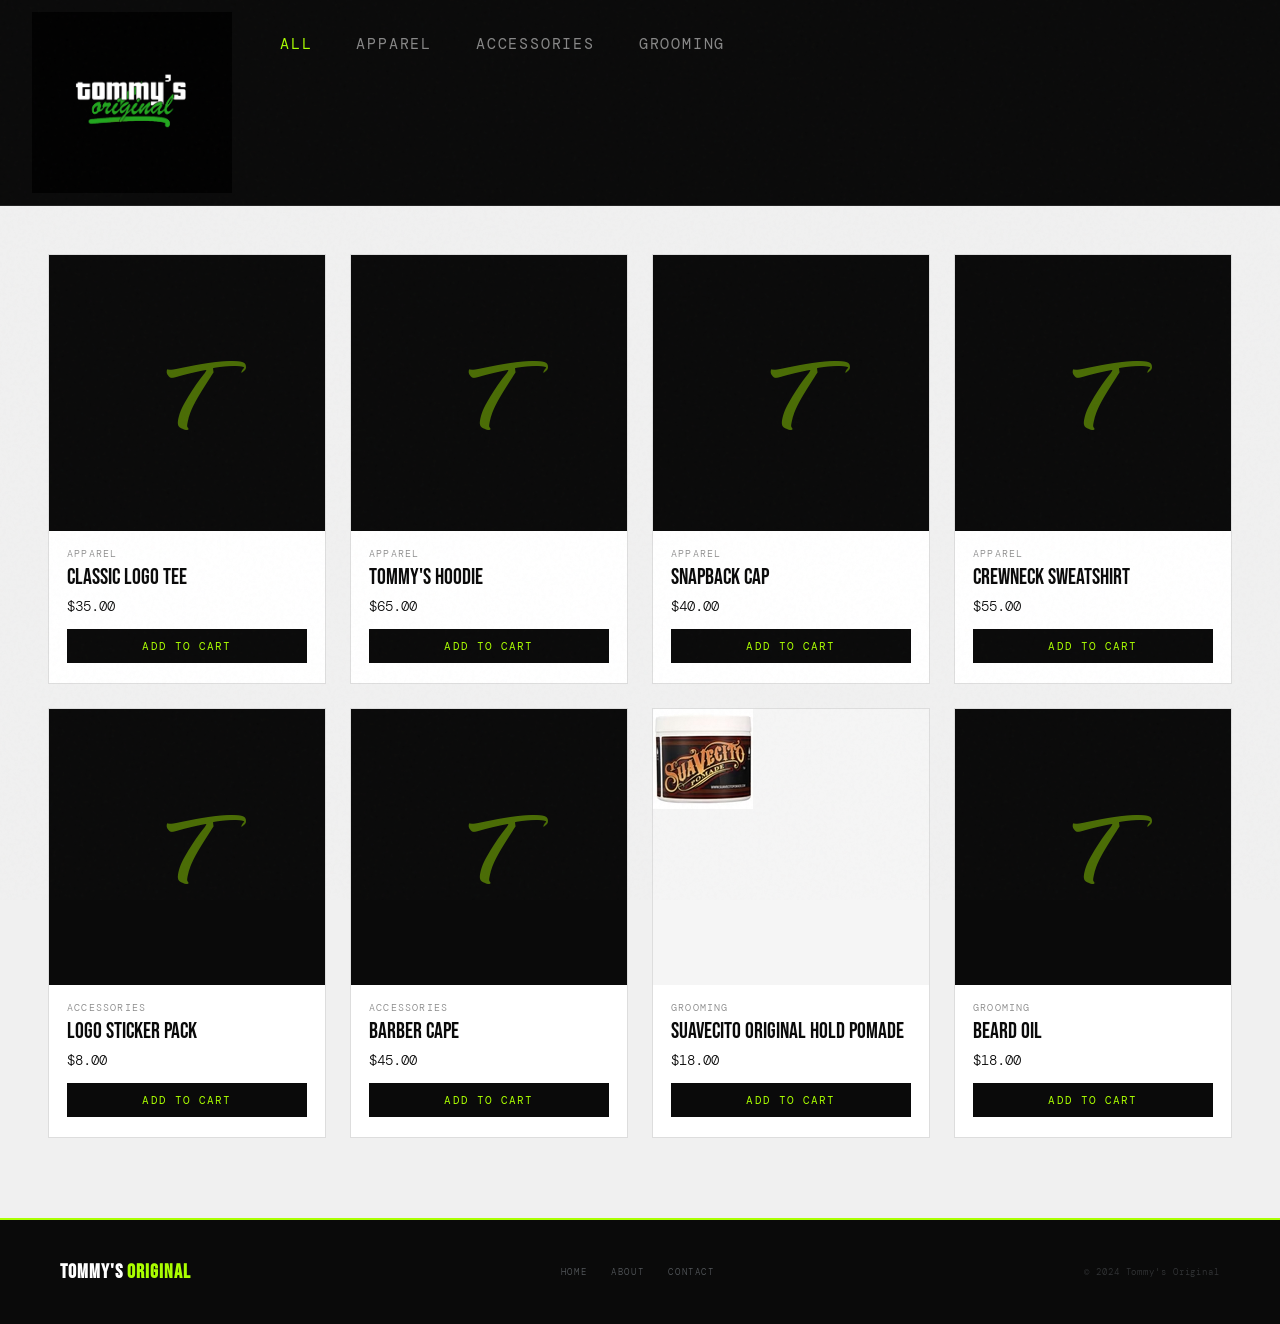
<file: store.html>
<!DOCTYPE html>
<html lang="en">
<head>
  <meta charset="UTF-8" />
  <meta name="viewport" content="width=device-width, initial-scale=1.0" />
  <title>Tommy's Original — Shop</title>
  <link href="https://fonts.googleapis.com/css2?family=Bebas+Neue&family=DM+Mono:wght@300;400;500&family=DM+Sans:wght@300;400;500&display=swap" rel="stylesheet" />
  <link rel="stylesheet" href="css/styles.css" />
  <link rel="stylesheet" href="css/store.css" />
</head>
<body>

  <!-- HEADER -->
  <header class="store-header">
    <div class="logo-cell">
      <a href="index.html">
        <img src="images/logo.png" alt="Tommy's Original Barbershop" class="logo-img" />
      </a>
    </div>
    <div class="nav-cell">
      <nav>
        <button class="filter-btn active" onclick="filterProducts('all', this)">All</button>
        <button class="filter-btn" onclick="filterProducts('apparel', this)">Apparel</button>
        <button class="filter-btn" onclick="filterProducts('accessories', this)">Accessories</button>
        <button class="filter-btn" onclick="filterProducts('grooming', this)">Grooming</button>
      </nav>
    </div>
  </header>

  <!-- STORE GRID -->
  <section class="store-section">

    <div class="product-grid" id="productGrid">

      <!-- Apparel -->
      <div class="product-card" data-category="apparel">
        <div class="product-img-wrap">
          <div class="product-img-placeholder">
            <span>T</span>
          </div>
        </div>
        <div class="product-info">
          <div class="product-category">Apparel</div>
          <div class="product-name">Classic Logo Tee</div>
          <div class="product-price">$35.00</div>
          <button class="product-btn">Add to Cart</button>
        </div>
      </div>

      <div class="product-card" data-category="apparel">
        <div class="product-img-wrap">
          <div class="product-img-placeholder">
            <span>T</span>
          </div>
        </div>
        <div class="product-info">
          <div class="product-category">Apparel</div>
          <div class="product-name">Tommy's Hoodie</div>
          <div class="product-price">$65.00</div>
          <button class="product-btn">Add to Cart</button>
        </div>
      </div>

      <div class="product-card" data-category="apparel">
        <div class="product-img-wrap">
          <div class="product-img-placeholder">
            <span>T</span>
          </div>
        </div>
        <div class="product-info">
          <div class="product-category">Apparel</div>
          <div class="product-name">Snapback Cap</div>
          <div class="product-price">$40.00</div>
          <button class="product-btn">Add to Cart</button>
        </div>
      </div>

      <div class="product-card" data-category="apparel">
        <div class="product-img-wrap">
          <div class="product-img-placeholder">
            <span>T</span>
          </div>
        </div>
        <div class="product-info">
          <div class="product-category">Apparel</div>
          <div class="product-name">Crewneck Sweatshirt</div>
          <div class="product-price">$55.00</div>
          <button class="product-btn">Add to Cart</button>
        </div>
      </div>

      <!-- Accessories -->
      <div class="product-card" data-category="accessories">
        <div class="product-img-wrap">
          <div class="product-img-placeholder">
            <span>T</span>
          </div>
        </div>
        <div class="product-info">
          <div class="product-category">Accessories</div>
          <div class="product-name">Logo Sticker Pack</div>
          <div class="product-price">$8.00</div>
          <button class="product-btn">Add to Cart</button>
        </div>
      </div>

      <div class="product-card" data-category="accessories">
        <div class="product-img-wrap">
          <div class="product-img-placeholder">
            <span>T</span>
          </div>
        </div>
        <div class="product-info">
          <div class="product-category">Accessories</div>
          <div class="product-name">Barber Cape</div>
          <div class="product-price">$45.00</div>
          <button class="product-btn">Add to Cart</button>
        </div>
      </div>

      <!-- Grooming -->
      <div class="product-card" data-category="grooming">
        <div class="product-img-wrap">
          <img src="images/pomade.avif" alt="Suavecito Original Hold Pomade" class="product-img" />
        </div>
        <div class="product-info">
          <div class="product-category">Grooming</div>
          <div class="product-name">Suavecito Original Hold Pomade</div>
          <div class="product-price">$18.00</div>
          <button class="product-btn">Add to Cart</button>
        </div>
      </div>

      <div class="product-card" data-category="grooming">
        <div class="product-img-wrap">
          <div class="product-img-placeholder">
            <span>T</span>
          </div>
        </div>
        <div class="product-info">
          <div class="product-category">Grooming</div>
          <div class="product-name">Beard Oil</div>
          <div class="product-price">$18.00</div>
          <button class="product-btn">Add to Cart</button>
        </div>
      </div>

    </div>
  </section>

  <!-- FOOTER -->
  <footer>
    <div class="footer-logo">Tommy's <span>Original</span></div>
    <div class="footer-links">
      <a href="index.html">Home</a>
      <a href="index.html#about">About</a>
      <a href="index.html#contact">Contact</a>
    </div>
    <div class="footer-copy">© 2024 Tommy's Original</div>
  </footer>

  <script>
    function filterProducts(category, btn) {
      document.querySelectorAll('.filter-btn').forEach(b => b.classList.remove('active'));
      btn.classList.add('active');
      document.querySelectorAll('.product-card').forEach(card => {
        card.style.display = (category === 'all' || card.dataset.category === category) ? '' : 'none';
      });
    }
  </script>

</body>
</html>
</file>
<file: css/styles.css>
/* ─── CUSTOM FONTS ───────────────────────────────────────────── */
@font-face {
  font-family: 'Mob';
  src: url('../fonts/Mob.otf') format('opentype');
  font-weight: normal;
  font-style: normal;
}

@font-face {
  font-family: 'Moby Dick';
  src: url('../fonts/Moby Dick.ttf') format('truetype');
  font-weight: normal;
  font-style: normal;
}

/* ─── VARIABLES ─────────────────────────────────────────────── */
:root {
  --cream:   #f0f0f0;
  --ink:     #0a0a0a;
  --gold:    #aaff00;
  --rust:    #88cc00;
  --mid:     #888888;
  --light:   #c8c8c8;
  --white:   #ffffff;
  --silver:  #b0b8c1;
}

/* ─── RESET & BASE ───────────────────────────────────────────── */
*, *::before, *::after { box-sizing: border-box; margin: 0; padding: 0; }

html { scroll-behavior: smooth; }

html { overflow-x: hidden; }

body {
  background: var(--white);
  color: var(--ink);
  font-family: 'DM Sans', sans-serif;
  font-weight: 300;
  overflow-x: hidden;
  overflow-y: auto;
}

/* Subtle grain texture overlay */
body::before {
  content: '';
  position: fixed;
  inset: 0;
  background-image: url("data:image/svg+xml,%3Csvg viewBox='0 0 256 256' xmlns='http://www.w3.org/2000/svg'%3E%3Cfilter id='noise'%3E%3CfeTurbulence type='fractalNoise' baseFrequency='0.9' numOctaves='4' stitchTiles='stitch'/%3E%3C/filter%3E%3Crect width='100%25' height='100%25' filter='url(%23noise)' opacity='0.04'/%3E%3C/svg%3E");
  pointer-events: none;
  z-index: 1000;
  opacity: 0.5;
}

/* ─── TYPOGRAPHY ─────────────────────────────────────────────── */
h1, h2, h3 {
  font-family: 'Bebas Neue', sans-serif;
  font-weight: 900;
  line-height: 1.05;
}

a { color: inherit; text-decoration: none; }

/* ─── HEADER ─────────────────────────────────────────────────── */
header {
  display: grid;
  grid-template-columns: 200px 1fr;
  border-bottom: 2px solid var(--ink);
  background: var(--white);
  position: sticky;
  top: 0;
  z-index: 100;
}

/* Logo cell */
.logo-cell {
  display: flex;
  flex-direction: column;
  align-items: center;
  justify-content: center;
  padding: 18px 20px;
  border-right: 2px solid var(--ink);
  gap: 4px;
}

.logo-icon {
  width: 52px;
  height: 52px;
}

.logo-name {
  font-family: 'Bebas Neue', sans-serif;
  font-size: 15px;
  font-weight: 700;
  letter-spacing: 0.12em;
  text-transform: uppercase;
  text-align: center;
  line-height: 1.2;
}

.logo-sub {
  font-family: 'DM Mono', monospace;
  font-size: 9px;
  letter-spacing: 0.25em;
  text-transform: uppercase;
  color: var(--gold);
}

/* Nav cell */
.nav-cell {
  display: flex;
  flex-direction: column;
  justify-content: space-between;
  padding: 14px 28px;
  gap: 10px;
}

nav {
  display: flex;
  align-items: center;
  gap: 0;
  flex-wrap: wrap;
}

nav a {
  font-family: 'DM Mono', monospace;
  font-size: 10.5px;
  letter-spacing: 0.12em;
  text-transform: uppercase;
  color: var(--mid);
  padding: 4px 14px;
  border-right: 1px solid var(--light);
  transition: color 0.2s;
}

nav a:first-child { padding-left: 0; }
nav a:last-child { border-right: none; }

nav a:hover { color: var(--ink); }

.book-btn {
  display: inline-flex;
  align-items: center;
  gap: 8px;
  background: var(--ink);
  color: var(--cream) !important;
  font-family: 'Moby Dick', cursive;
  font-size: 28px;
  letter-spacing: 0.04em;
  text-transform: none;
  padding: 9px 22px;
  border: 2px solid var(--ink);
  cursor: pointer;
  transition: background 0.2s, color 0.2s;
  align-self: flex-start;
}

.book-btn::before {
  content: '✦';
  font-size: 8px;
  color: var(--gold);
}

.book-btn:hover {
  background: var(--gold);
  border-color: var(--gold);
  color: var(--ink) !important;
}

/* ─── HERO ───────────────────────────────────────────────────── */
.hero {
  position: relative;
  background: var(--ink);
  min-height: 82vh;
  display: grid;
  grid-template-columns: 1fr;
  overflow: hidden;
}

.hero-media {
  position: relative;
  overflow: hidden;
  background: #000;
}

.hero-media-inner {
  width: 100%;
  height: 100%;
  min-height: 82vh;
  background: #000;
  display: flex;
  flex-direction: column;
  align-items: center;
  justify-content: center;
  position: relative;
  overflow: hidden;
}

.hero-video {
  position: absolute;
  inset: 0;
  width: 100%;
  height: 100%;
  object-fit: cover;
}

.hero-placeholder-text {
  font-family: 'Bebas Neue', sans-serif;
  font-style: italic;
  font-size: clamp(42px, 6vw, 80px);
  font-weight: 400;
  color: rgba(170,255,0,0.12);
  letter-spacing: 0.02em;
  text-align: center;
  padding: 0 40px;
  line-height: 1.1;
  pointer-events: none;
  user-select: none;
}

.hero-badge {
  position: absolute;
  bottom: 36px;
  left: 36px;
  background: var(--gold);
  color: var(--ink);
  font-family: 'DM Mono', monospace;
  font-size: 10px;
  letter-spacing: 0.18em;
  text-transform: uppercase;
  padding: 8px 16px;
}

/* ─── MINI PLAYER ────────────────────────────────────────────── */
/* ─── SPOTIFY WIDGET ─────────────────────────────────────────────── */
.spotify-widget {
  position: fixed;
  bottom: 0;
  right: 0;
  width: min(420px, 96vw);
  z-index: 1000;
  box-shadow: -4px -8px 48px rgba(0,0,0,0.45);
  font-family: 'DM Sans', sans-serif;
}

.spotify-bar {
  display: flex;
  align-items: center;
  justify-content: space-between;
  background: var(--gold);
  padding: 18px 24px;
  cursor: pointer;
  border-top: 3px solid var(--ink);
  border-left: 3px solid var(--ink);
  user-select: none;
  transition: background 0.2s;
}

.spotify-bar:hover { background: var(--rust); }

.spotify-label {
  font-family: 'Mob', sans-serif;
  font-size: 17px;
  color: var(--ink);
  letter-spacing: 0.04em;
}

.spotify-chevron {
  font-size: 11px;
  color: var(--ink);
  transition: transform 0.35s ease;
}

.spotify-widget.open .spotify-chevron { transform: rotate(180deg); }

.spotify-panel {
  max-height: 0;
  overflow: hidden;
  transition: max-height 0.4s cubic-bezier(0.4, 0, 0.2, 1);
  background: #000;
  border-left: 2px solid var(--gold);
}

.spotify-widget.open .spotify-panel { max-height: 400px; }

/* Progress bar inside mini bar */
.mini-progress-wrap {
  position: absolute;
  bottom: 0;
  left: 0;
  right: 0;
  height: 2px;
  background: rgba(255,255,255,0.08);
}

.mini-progress-fill {
  height: 100%;
  width: 35%;
  background: var(--gold);
  border-radius: 1px;
  transition: width 0.3s;
}

/* Scrollable track list */
.mini-panel-inner { overflow-y: auto; max-height: 320px; }
.mini-panel-inner::-webkit-scrollbar { width: 3px; }
.mini-panel-inner::-webkit-scrollbar-track { background: transparent; }
.mini-panel-inner::-webkit-scrollbar-thumb { background: rgba(170,255,0,0.3); border-radius: 2px; }

/* ─── SECTION SHARED ─────────────────────────────────────────── */
section { padding: 80px 60px; }

.section-kicker {
  display: inline-flex;
  align-items: center;
  gap: 10px;
  font-family: 'DM Mono', monospace;
  font-size: 10px;
  letter-spacing: 0.22em;
  text-transform: uppercase;
  color: var(--gold);
  margin-bottom: 18px;
}

.section-kicker::before {
  content: '';
  display: block;
  width: 28px;
  height: 1px;
  background: var(--gold);
}

/* ─── ABOUT ──────────────────────────────────────────────────── */
.about {
  background: var(--white);
  border-top: 2px solid var(--ink);
  border-bottom: 2px solid var(--ink);
  display: grid;
  grid-template-columns: 1fr 1fr;
  gap: 0;
  padding: 0;
}

.about-text {
  padding: 80px 60px;
  border-right: 2px solid var(--ink);
  display: flex;
  flex-direction: column;
  justify-content: center;
  gap: 24px;
}

.about-title {
  font-size: clamp(40px, 5vw, 68px);
  line-height: 1;
  letter-spacing: -0.02em;
}

.about-title em {
  font-style: italic;
  color: var(--gold);
}

.about-body {
  font-size: 15px;
  line-height: 1.85;
  color: var(--mid);
  max-width: 440px;
}

.about-body p + p { margin-top: 14px; }

.about-rule {
  display: flex;
  align-items: center;
  gap: 16px;
  margin-top: 8px;
}

.about-rule::before, .about-rule::after {
  content: '';
  flex: 1;
  height: 1px;
  background: var(--light);
}

.about-rule span {
  font-family: 'Bebas Neue', sans-serif;
  font-style: italic;
  font-size: 20px;
  color: var(--gold);
}

.about-visual {
  padding: 60px;
  display: flex;
  align-items: center;
  justify-content: center;
  background: #e8eaec;
}

.about-ornament {
  width: 100%;
  max-width: 340px;
  aspect-ratio: 1;
  border: 2px solid var(--ink);
  position: relative;
  display: flex;
  align-items: center;
  justify-content: center;
  overflow: hidden;
}

.about-photo {
  position: absolute;
  inset: 0;
  width: 100%;
  height: 100%;
  object-fit: cover;
  display: block;
  filter: contrast(1.12) saturate(1.2) brightness(1.05) sharpen(1);
  image-rendering: high-quality;
}

.about-ornament::before {
  content: '';
  position: absolute;
  inset: 12px;
  border: 1px solid var(--gold);
}

.about-ornament-inner {
  font-family: 'Bebas Neue', sans-serif;
  font-style: italic;
  font-size: 28px;
  font-weight: 700;
  color: var(--ink);
  text-align: center;
  line-height: 1.3;
  padding: 20px;
  position: relative;
  z-index: 1;
}

.about-ornament-inner span {
  display: block;
  font-family: 'DM Mono', monospace;
  font-style: normal;
  font-size: 10px;
  letter-spacing: 0.2em;
  text-transform: uppercase;
  color: var(--gold);
  margin-bottom: 10px;
}

.est-badge {
  position: absolute;
  bottom: -16px;
  right: -16px;
  width: 72px;
  height: 72px;
  background: var(--ink);
  border: 2px solid var(--gold);
  border-radius: 50%;
  display: flex;
  flex-direction: column;
  align-items: center;
  justify-content: center;
  gap: 0;
}
.est-badge span:first-child {
  font-family: 'DM Mono', monospace;
  font-size: 7px;
  letter-spacing: 0.12em;
  color: var(--gold);
  text-transform: uppercase;
}
.est-badge span:last-child {
  font-family: 'Bebas Neue', sans-serif;
  font-weight: 900;
  font-size: 14px;
  color: var(--white);
}

/* ─── TEAM ───────────────────────────────────────────────────── */
.team {
  background: var(--ink);
  padding: 80px 60px;
}

.team-header {
  display: flex;
  align-items: flex-end;
  justify-content: space-between;
  margin-bottom: 48px;
}

.team-title {
  font-size: clamp(36px, 4.5vw, 58px);
  color: var(--white);
  letter-spacing: -0.02em;
}

.team-title em { color: var(--gold); font-style: italic; }

.team-intro {
  font-size: 13px;
  color: rgba(176,184,193,0.6);
  max-width: 280px;
  text-align: right;
  line-height: 1.7;
}

.team-grid {
  display: grid;
  grid-template-columns: repeat(4, 1fr);
  gap: 2px;
}

.barber-card {
  position: relative;
  overflow: hidden;
  cursor: pointer;
  border: 1px solid rgba(255,255,255,0.08);
  background: #111111;
  aspect-ratio: 3/4;
  display: flex;
  flex-direction: column;
  transition: border-color 0.3s;
}

.barber-card:hover { border-color: var(--gold); }

/* Photo placeholder */
.barber-photo {
  flex: 1;
  display: flex;
  align-items: center;
  justify-content: center;
  background: linear-gradient(160deg, #1c1c1c 0%, #0a0a0a 100%);
  position: relative;
  overflow: hidden;
  min-height: 260px;
}

.barber-img {
  position: absolute;
  inset: 0;
  width: 100%;
  height: 100%;
  object-fit: cover;
  object-position: top;
}

.barber-photo::after {
  content: '';
  position: absolute;
  inset: 0;
  background: linear-gradient(to bottom, transparent 50%, rgba(0,0,0,0.85) 100%);
}

.barber-silhouette {
  font-size: 64px;
  opacity: 0.15;
  user-select: none;
}

.barber-card-body {
  padding: 16px;
  border-top: 1px solid rgba(176,184,193,0.12);
  display: flex;
  flex-direction: column;
  gap: 6px;
}

.barber-name {
  font-family: 'Bebas Neue', sans-serif;
  font-size: 20px;
  font-weight: 700;
  color: var(--white);
}

.barber-role {
  font-family: 'DM Mono', monospace;
  font-size: 9px;
  letter-spacing: 0.2em;
  text-transform: uppercase;
  color: var(--gold);
}

.barber-specialty {
  font-size: 11px;
  color: rgba(176,184,193,0.55);
  line-height: 1.5;
}

.barber-link {
  display: inline-flex;
  align-items: center;
  gap: 6px;
  margin-top: 8px;
  font-family: 'DM Mono', monospace;
  font-size: 9px;
  letter-spacing: 0.14em;
  text-transform: uppercase;
  color: var(--silver);
  border: 1px solid rgba(176,184,193,0.25);
  padding: 7px 12px;
  transition: background 0.2s, border-color 0.2s, color 0.2s;
}

.barber-link:hover {
  background: var(--gold);
  border-color: var(--gold);
  color: var(--ink);
}

.barber-link::after { content: ' →'; }

/* ─── FOOTER ─────────────────────────────────────────────────── */
footer {
  background: var(--ink);
  border-top: 2px solid var(--gold);
  padding: 40px 60px;
  display: flex;
  align-items: center;
  justify-content: space-between;
}

.footer-logo {
  font-family: 'Bebas Neue', sans-serif;
  font-size: 20px;
  font-weight: 900;
  color: var(--white);
  letter-spacing: 0.05em;
}

.footer-logo span { color: var(--gold); }

.footer-links {
  display: flex;
  gap: 24px;
}

.footer-links a {
  font-family: 'DM Mono', monospace;
  font-size: 9px;
  letter-spacing: 0.18em;
  text-transform: uppercase;
  color: rgba(176,184,193,0.45);
  transition: color 0.2s;
}

.footer-links a:hover { color: var(--gold); }

.footer-copy {
  font-family: 'DM Mono', monospace;
  font-size: 9px;
  color: rgba(176,184,193,0.25);
  letter-spacing: 0.1em;
}

/* ─── ANIMATIONS ─────────────────────────────────────────────── */
@keyframes fadeUp {
  from { opacity: 0; transform: translateY(24px); }
  to   { opacity: 1; transform: translateY(0); }
}

.hero-placeholder-text {
  animation: fadeUp 1.2s ease both;
  animation-delay: 0.3s;
}

.hero-badge {
  animation: fadeUp 0.8s ease both;
  animation-delay: 0.7s;
}

.about-title {
  animation: fadeUp 0.9s ease both;
  animation-delay: 0.1s;
}

/* Barber card hover shimmer */
.barber-photo::before {
  content: '';
  position: absolute;
  top: -100%;
  left: -60%;
  width: 40%;
  height: 200%;
  background: linear-gradient(105deg, transparent, rgba(170,255,0,0.08), transparent);
  transform: skewX(-20deg);
  transition: left 0.5s ease, top 0.5s ease;
  z-index: 1;
}

.barber-card:hover .barber-photo::before {
  left: 140%;
}

/* ─── RESPONSIVE ─────────────────────────────────────────────── */
@media (max-width: 960px) {
  header { grid-template-columns: 160px 1fr; }

  .about { grid-template-columns: 1fr; }
  .about-text { border-right: none; border-bottom: 2px solid var(--ink); }

  .team-grid { grid-template-columns: repeat(2, 1fr); }
  .team-header { flex-direction: column; align-items: flex-start; gap: 12px; }
  .team-intro { text-align: left; }

  section, .team, footer { padding: 60px 28px; }
  .about-text, .about-visual { padding: 60px 28px; }
}

@media (max-width: 600px) {
  header { grid-template-columns: 1fr; }
  .logo-cell { border-right: none; border-bottom: 2px solid var(--ink); flex-direction: row; padding: 14px 20px; }
  nav { gap: 0; }
  nav a { font-size: 9px; padding: 3px 10px; }
  .team-grid { grid-template-columns: 1fr 1fr; }
  .mini-player { width: 100%; border-radius: 14px 14px 0 0; right: 0; }
}/* ─── SHARED OVERRIDES ───────────────────────────────────────────── */
nav a.nav-active {
  color: var(--ink);
  font-weight: 500;
}

/* ─── PAGE HERO ──────────────────────────────────────────────────── */
.shop-hero {
  background: var(--ink);
  min-height: 38vh;
  display: flex;
  flex-direction: column;
  justify-content: flex-end;
  padding: 60px 60px 48px;
  position: relative;
  border-bottom: 2px solid var(--gold);
  overflow: hidden;
}

.shop-hero::before {
  content: '';
  position: absolute;
  inset: 0;
  background:
    repeating-linear-gradient(
      -45deg,
      transparent,
      transparent 48px,
      rgba(170,255,0,0.025) 48px,
      rgba(170,255,0,0.025) 49px
    );
  pointer-events: none;
}

.shop-hero-content { position: relative; z-index: 1; }

.shop-hero-title {
  font-size: clamp(42px, 6vw, 80px);
  color: var(--white);
  letter-spacing: -0.02em;
  margin-top: 10px;
  line-height: 1;
}

.shop-hero-title em {
  font-style: italic;
  color: var(--gold);
}

.shop-hero-sub {
  font-size: 14px;
  color: rgba(176,184,193,0.55);
  margin-top: 16px;
  max-width: 400px;
  line-height: 1.7;
}

.shop-hero-badge {
  position: absolute;
  bottom: 48px;
  right: 60px;
  display: flex;
  align-items: center;
  gap: 8px;
  background: var(--gold);
  color: var(--ink);
  font-family: 'DM Mono', monospace;
  font-size: 10px;
  letter-spacing: 0.18em;
  text-transform: uppercase;
  padding: 9px 18px;
  z-index: 1;
}

/* ─── PHOTO SECTION ──────────────────────────────────────────────── */
.photo-section {
  padding: 80px 60px;
  background: var(--white);
  border-bottom: 2px solid var(--ink);
}

.photo-section-header {
  margin-bottom: 40px;
}

.photo-section-title {
  font-size: clamp(32px, 4vw, 54px);
  letter-spacing: -0.02em;
  margin-top: 6px;
}

.photo-section-title em {
  font-style: italic;
  color: var(--gold);
}

/* Auto grid: first card spans 2 rows, rest fill in */
.photo-grid {
  display: grid;
  grid-template-columns: repeat(4, 1fr);
  gap: 2px;
}

.photo-card {
  display: flex;
  flex-direction: column;
  overflow: hidden;
  border: 1px solid var(--light);
}

.photo-card--large {
  height: auto;
}

.photo-img {
  width: 100%;
  flex: 1;
  min-height: 300px;
  object-fit: cover;
  display: block;
}

.photo-card--large .photo-img {
  min-height: 500px;
}

.photo-placeholder {
  flex: 1;
  min-height: 220px;
  background: #e4e6e8;
  display: flex;
  align-items: center;
  justify-content: center;
  position: relative;
  overflow: hidden;
  transition: background 0.25s;
}

.photo-card--large .photo-placeholder {
  min-height: 100%;
}

.photo-placeholder::after {
  content: '';
  position: absolute;
  inset: 0;
  background: repeating-linear-gradient(
    45deg,
    transparent,
    transparent 12px,
    rgba(0,0,0,0.025) 12px,
    rgba(0,0,0,0.025) 13px
  );
}

.photo-card:hover .photo-placeholder { background: #d8dadc; }

.photo-placeholder-inner {
  display: flex;
  flex-direction: column;
  align-items: center;
  gap: 10px;
  position: relative;
  z-index: 1;
  text-align: center;
  padding: 20px;
}

.photo-placeholder-icon {
  font-size: 40px;
  opacity: 0.35;
}

.photo-placeholder-label {
  font-family: 'DM Mono', monospace;
  font-size: 9px;
  letter-spacing: 0.18em;
  text-transform: uppercase;
  color: var(--mid);
  max-width: 160px;
  line-height: 1.6;
}

.photo-caption {
  padding: 12px 16px;
  background: var(--white);
  border-top: 1px solid var(--light);
  font-size: 12px;
  color: var(--mid);
  line-height: 1.5;
  display: flex;
  flex-direction: column;
  gap: 4px;
}

.photo-caption-tag {
  font-family: 'DM Mono', monospace;
  font-size: 8.5px;
  letter-spacing: 0.2em;
  text-transform: uppercase;
  color: var(--gold);
  background: var(--ink);
  padding: 2px 7px;
  display: inline-block;
  align-self: flex-start;
}

/* ─── COMMUNITY SECTION ──────────────────────────────────────────── */
.community-section {
  display: grid;
  grid-template-columns: 1fr 1fr;
  gap: 0;
  padding: 0;
  border-bottom: 2px solid var(--ink);
  background: var(--ink);
}

.community-text {
  padding: 80px 60px;
  border-right: 2px solid rgba(255,255,255,0.08);
  display: flex;
  flex-direction: column;
  justify-content: center;
  gap: 28px;
}

.community-title {
  font-size: clamp(38px, 4.5vw, 62px);
  color: var(--white);
  letter-spacing: -0.02em;
  line-height: 1.05;
}

.community-title em {
  font-style: italic;
  color: var(--gold);
}

.community-body {
  font-size: 15px;
  line-height: 1.85;
  color: rgba(176,184,193,0.65);
  max-width: 440px;
}

.community-body p + p { margin-top: 14px; }

.community-stats {
  display: flex;
  align-items: center;
  gap: 0;
  border: 1px solid rgba(255,255,255,0.1);
  margin-top: 8px;
}

.stat-item {
  flex: 1;
  padding: 22px 20px;
  text-align: center;
}

.stat-num {
  font-family: 'Bebas Neue', sans-serif;
  font-size: 26px;
  font-weight: 900;
  color: var(--gold);
  letter-spacing: -0.02em;
}

.stat-label {
  font-family: 'DM Mono', monospace;
  font-size: 8.5px;
  letter-spacing: 0.15em;
  text-transform: uppercase;
  color: rgba(176,184,193,0.4);
  margin-top: 6px;
  line-height: 1.5;
}

.stat-divider {
  width: 1px;
  height: 60px;
  background: rgba(255,255,255,0.08);
  flex-shrink: 0;
}

/* Map / visual side */
.community-visual {
  padding: 60px;
  display: flex;
  align-items: center;
  justify-content: center;
}

.community-map-placeholder {
  width: 100%;
  max-width: 380px;
  display: flex;
  flex-direction: column;
  gap: 24px;
}

.community-photo {
  width: 100%;
  height: 100%;
  object-fit: cover;
  display: block;
  transition: opacity 0.2s ease;
}

.community-map-inner {
  aspect-ratio: 1;
  background: #111;
  border: 2px solid rgba(170,255,0,0.25);
  overflow: hidden;
  display: flex;
  flex-direction: column;
  align-items: center;
  justify-content: center;
  gap: 10px;
  position: relative;
  overflow: hidden;
}

.community-map-inner::before {
  content: '';
  position: absolute;
  inset: 0;
  background: repeating-linear-gradient(
    0deg,
    transparent,
    transparent 28px,
    rgba(170,255,0,0.04) 28px,
    rgba(170,255,0,0.04) 29px
  ),
  repeating-linear-gradient(
    90deg,
    transparent,
    transparent 28px,
    rgba(170,255,0,0.04) 28px,
    rgba(170,255,0,0.04) 29px
  );
}

.map-pin {
  font-size: 44px;
  position: relative;
  z-index: 1;
}

.map-label {
  font-family: 'Bebas Neue', sans-serif;
  font-size: 22px;
  font-weight: 700;
  color: var(--white);
  position: relative;
  z-index: 1;
  letter-spacing: 0.02em;
}

.map-sublabel {
  font-family: 'DM Mono', monospace;
  font-size: 9px;
  letter-spacing: 0.22em;
  text-transform: uppercase;
  color: var(--gold);
  position: relative;
  z-index: 1;
}

.community-tag-list {
  display: flex;
  flex-wrap: wrap;
  gap: 8px;
}

.community-tag {
  font-family: 'DM Mono', monospace;
  font-size: 9px;
  letter-spacing: 0.14em;
  text-transform: uppercase;
  color: rgba(176,184,193,0.55);
  border: 1px solid rgba(255,255,255,0.1);
  padding: 6px 12px;
  transition: color 0.2s, border-color 0.2s, background 0.2s;
  cursor: default;
}

.community-tag[data-photo] {
  cursor: pointer;
}

.community-tag[data-photo]:hover {
  color: var(--gold);
  border-color: rgba(170,255,0,0.4);
}

.community-tag.active {
  color: var(--ink);
  background: var(--gold);
  border-color: var(--gold);
}

/* ─── CHARITY SECTION ────────────────────────────────────────────── */
.charity-section {
  background: var(--white);
  border-bottom: 2px solid var(--ink);
  padding: 80px 60px;
}

.charity-header {
  max-width: 640px;
  margin-bottom: 52px;
}

.charity-title {
  font-size: clamp(34px, 4vw, 56px);
  letter-spacing: -0.02em;
  margin-top: 6px;
  line-height: 1.05;
}

.charity-title em {
  font-style: italic;
  color: var(--gold);
}

.charity-intro {
  font-size: 14px;
  color: var(--mid);
  line-height: 1.8;
  margin-top: 18px;
  max-width: 560px;
}

.charity-grid {
  display: grid;
  grid-template-columns: repeat(4, 1fr);
  gap: 2px;
  margin-bottom: 48px;
}

.charity-card {
  border: 1px solid var(--light);
  padding: 32px 28px;
  display: flex;
  flex-direction: column;
  gap: 18px;
  transition: border-color 0.25s, background 0.25s;
}

.charity-card:hover {
  border-color: var(--ink);
  background: #f7f7f5;
}

.charity-icon {
  font-size: 32px;
}

.charity-name {
  font-family: 'Bebas Neue', sans-serif;
  font-size: 18px;
  font-weight: 700;
  letter-spacing: -0.01em;
  line-height: 1.2;
}

.charity-desc {
  font-size: 13px;
  color: var(--mid);
  line-height: 1.75;
}

.charity-cta {
  display: flex;
  align-items: center;
  gap: 28px;
  padding-top: 32px;
  border-top: 1px solid var(--light);
}

.charity-cta p {
  font-size: 14px;
  color: var(--mid);
}

.charity-btn {
  display: inline-flex;
  align-items: center;
  gap: 8px;
  background: var(--ink);
  color: var(--cream);
  font-family: 'DM Mono', monospace;
  font-size: 10px;
  letter-spacing: 0.18em;
  text-transform: uppercase;
  padding: 11px 24px;
  border: 2px solid var(--ink);
  white-space: nowrap;
  transition: background 0.2s, color 0.2s, border-color 0.2s;
}

.charity-btn::before {
  content: '✦';
  font-size: 8px;
  color: var(--gold);
}

.charity-btn:hover {
  background: var(--gold);
  border-color: var(--gold);
  color: var(--ink);
}

/* ─── RESPONSIVE ─────────────────────────────────────────────────── */
@media (max-width: 960px) {
  .shop-hero { padding: 48px 28px 40px; }
  .shop-hero-badge { right: 28px; bottom: 40px; }

  .photo-section { padding: 60px 28px; }
  .photo-grid {
    grid-template-columns: repeat(2, 1fr);
  }
  .photo-card--large { grid-row: span 1; }

  .community-section { grid-template-columns: 1fr; }
  .community-text { border-right: none; border-bottom: 2px solid rgba(255,255,255,0.08); padding: 60px 28px; }
  .community-visual { padding: 48px 28px; }

  .charity-section { padding: 60px 28px; }
  .charity-grid { grid-template-columns: repeat(2, 1fr); }
}

@media (max-width: 600px) {
  .shop-hero-badge { display: none; }
  .photo-grid { grid-template-columns: 1fr; }
  .photo-card--large { grid-row: span 1; }
  .charity-grid { grid-template-columns: 1fr; }
  .community-stats { flex-direction: column; }
  .stat-divider { width: 100%; height: 1px; }
  .charity-cta { flex-direction: column; align-items: flex-start; }
}
/* ─── NAV ACTIVE ─────────────────────────────────────────────────── */
nav a.nav-active {
  color: var(--ink);
  font-weight: 500;
}

/* ─── HERO ───────────────────────────────────────────────────────── */
.charity-hero {
  background: var(--ink);
  padding: 0;
  display: flex;
  flex-direction: column;
  border-bottom: 2px solid var(--gold);
  overflow: hidden;
  position: relative;
}

.charity-hero::before {
  content: '';
  position: absolute;
  inset: 0;
  background: repeating-linear-gradient(
    -45deg,
    transparent,
    transparent 48px,
    rgba(170,255,0,0.025) 48px,
    rgba(170,255,0,0.025) 49px
  );
  pointer-events: none;
}

.charity-hero-content {
  padding: 80px 60px 48px;
  position: relative;
  z-index: 1;
}

.charity-hero-title {
  font-size: clamp(48px, 7vw, 96px);
  color: var(--white);
  letter-spacing: -0.02em;
  line-height: 1;
  margin-top: 12px;
}

.charity-hero-title em {
  font-style: italic;
  color: var(--gold);
}

.charity-hero-sub {
  font-size: 15px;
  color: rgba(176,184,193,0.55);
  margin-top: 20px;
  max-width: 460px;
  line-height: 1.75;
}

.charity-hero-stat-strip {
  display: flex;
  align-items: center;
  border-top: 1px solid rgba(255,255,255,0.08);
  position: relative;
  z-index: 1;
}

.hero-stat {
  flex: 1;
  padding: 28px 60px;
  display: flex;
  flex-direction: column;
  gap: 6px;
}

.hero-stat-num {
  font-family: 'Bebas Neue', sans-serif;
  font-size: 36px;
  font-weight: 900;
  color: var(--gold);
  letter-spacing: -0.02em;
}

.hero-stat-label {
  font-family: 'DM Mono', monospace;
  font-size: 9px;
  letter-spacing: 0.2em;
  text-transform: uppercase;
  color: rgba(176,184,193,0.4);
}

.hero-stat-divider {
  width: 1px;
  height: 56px;
  background: rgba(255,255,255,0.08);
  flex-shrink: 0;
}

/* ─── MISSION ────────────────────────────────────────────────────── */
.mission-section {
  background: var(--gold);
  padding: 72px 60px;
  border-bottom: 2px solid var(--ink);
}

.mission-inner {
  max-width: 780px;
  margin: 0 auto;
  display: flex;
  flex-direction: column;
  gap: 16px;
}

.mission-quote {
  font-family: 'Bebas Neue', sans-serif;
  font-size: 96px;
  font-weight: 900;
  color: rgba(0,0,0,0.12);
  line-height: 0.6;
  user-select: none;
}

.mission-text {
  font-family: 'Bebas Neue', sans-serif;
  font-size: clamp(22px, 3vw, 34px);
  font-weight: 400;
  font-style: italic;
  color: var(--ink);
  line-height: 1.45;
  border: none;
  padding: 0;
  margin: 0;
}

.mission-attr {
  font-family: 'DM Mono', monospace;
  font-size: 10px;
  letter-spacing: 0.22em;
  text-transform: uppercase;
  color: rgba(0,0,0,0.45);
}

/* ─── INITIATIVES ────────────────────────────────────────────────── */
.initiatives-section {
  background: var(--white);
  padding: 80px 60px;
  border-bottom: 2px solid var(--ink);
}

.initiatives-header {
  margin-bottom: 48px;
}

.initiatives-title {
  font-size: clamp(36px, 4.5vw, 60px);
  letter-spacing: -0.02em;
  margin-top: 6px;
}

.initiatives-title em {
  font-style: italic;
  color: var(--gold);
}

.initiatives-list {
  display: grid;
  grid-template-columns: repeat(4, 1fr);
  gap: 0;
}

.initiative-row {
  display: flex;
  flex-direction: column;
  gap: 16px;
  padding: 36px 28px;
  border-left: 1px solid var(--light);
  transition: background 0.2s;
}

.initiative-row:first-child {
  border-left: none;
}

.initiative-row:last-child {
  border-bottom: none;
}

.initiative-num {
  font-family: 'DM Mono', monospace;
  font-size: 11px;
  letter-spacing: 0.14em;
  color: var(--light);
  padding-top: 4px;
}

.initiative-icon {
  font-size: 28px;
  padding-top: 2px;
}

.initiative-name {
  font-family: 'Bebas Neue', sans-serif;
  font-size: 22px;
  font-weight: 700;
  letter-spacing: -0.01em;
  margin-bottom: 12px;
}

.initiative-desc {
  font-size: 14px;
  color: var(--mid);
  line-height: 1.85;
  max-width: 580px;
}

.initiative-tag {
  font-family: 'DM Mono', monospace;
  font-size: 8.5px;
  letter-spacing: 0.18em;
  text-transform: uppercase;
  color: var(--gold);
  background: var(--ink);
  padding: 6px 12px;
  align-self: start;
  white-space: nowrap;
  justify-self: end;
}

/* ─── PARTNER CTA ────────────────────────────────────────────────── */
.partner-section {
  background: var(--ink);
  padding: 0;
  border-bottom: 2px solid var(--gold);
}

.partner-inner {
  display: grid;
  grid-template-columns: 1fr 1fr;
  gap: 0;
}

.partner-text {
  padding: 80px 60px;
  border-right: 2px solid rgba(255,255,255,0.08);
  display: flex;
  flex-direction: column;
  gap: 24px;
  justify-content: center;
}

.partner-title {
  font-size: clamp(36px, 4vw, 56px);
  color: var(--white);
  letter-spacing: -0.02em;
  line-height: 1.05;
}

.partner-title em {
  font-style: italic;
  color: var(--gold);
}

.partner-desc {
  font-size: 14px;
  color: rgba(176,184,193,0.55);
  line-height: 1.85;
  max-width: 420px;
}

.partner-btn {
  display: inline-flex;
  align-items: center;
  gap: 8px;
  background: var(--gold);
  color: var(--ink);
  font-family: 'DM Mono', monospace;
  font-size: 10px;
  letter-spacing: 0.18em;
  text-transform: uppercase;
  padding: 12px 26px;
  border: 2px solid var(--gold);
  align-self: flex-start;
  transition: background 0.2s, color 0.2s, border-color 0.2s;
}

.partner-btn::before {
  content: '✦';
  font-size: 8px;
}

.partner-btn:hover {
  background: transparent;
  color: var(--gold);
}

.partner-visual {
  padding: 60px;
  display: flex;
  align-items: center;
  justify-content: center;
  background: #0d0d0d;
}

.partner-ornament {
  width: 100%;
  max-width: 320px;
  aspect-ratio: 1;
  border: 2px solid rgba(170,255,0,0.3);
  position: relative;
  display: flex;
  align-items: center;
  justify-content: center;
}

.partner-ornament::before {
  content: '';
  position: absolute;
  inset: 12px;
  border: 1px solid rgba(170,255,0,0.12);
}

.partner-ornament-inner {
  font-family: 'Bebas Neue', sans-serif;
  font-style: italic;
  font-size: 26px;
  font-weight: 700;
  color: var(--white);
  text-align: center;
  line-height: 1.3;
  padding: 20px;
  position: relative;
  z-index: 1;
}

.partner-ornament-inner span {
  display: block;
  font-family: 'DM Mono', monospace;
  font-style: normal;
  font-size: 9px;
  letter-spacing: 0.22em;
  text-transform: uppercase;
  color: var(--gold);
  margin-bottom: 12px;
}

.partner-badge {
  position: absolute;
  bottom: -16px;
  right: -16px;
  width: 72px;
  height: 72px;
  background: var(--gold);
  border: 2px solid var(--ink);
  border-radius: 50%;
  display: flex;
  flex-direction: column;
  align-items: center;
  justify-content: center;
  gap: 1px;
}

.partner-badge span:first-child {
  font-family: 'DM Mono', monospace;
  font-size: 7px;
  letter-spacing: 0.1em;
  color: var(--ink);
  text-transform: uppercase;
}

.partner-badge span:last-child {
  font-family: 'Bebas Neue', sans-serif;
  font-weight: 900;
  font-size: 13px;
  color: var(--ink);
}

/* ─── RESPONSIVE ─────────────────────────────────────────────────── */
@media (max-width: 960px) {
  .charity-hero-content { padding: 60px 28px 36px; }
  .hero-stat { padding: 24px 28px; }

  .mission-section { padding: 60px 28px; }

  .initiatives-section { padding: 60px 28px; }
  .initiative-row {
    grid-template-columns: 40px 40px 1fr;
    grid-template-rows: auto auto;
  }
  .initiative-tag {
    grid-column: 3;
    justify-self: start;
    margin-top: 14px;
  }

  .partner-inner { grid-template-columns: 1fr; }
  .partner-text { border-right: none; border-bottom: 2px solid rgba(255,255,255,0.08); padding: 60px 28px; }
  .partner-visual { padding: 48px 28px; }
}

@media (max-width: 600px) {
  .charity-hero-stat-strip { flex-direction: column; align-items: flex-start; }
  .hero-stat-divider { width: 100%; height: 1px; }
  .hero-stat { padding: 20px 28px; }

  .initiative-row {
    grid-template-columns: 36px 1fr;
    gap: 16px;
  }
  .initiative-icon { display: none; }
  .initiative-tag { grid-column: 2; }
}

/* ─── FAQ ────────────────────────────────────────────────────────── */
.faq-section {
  background: var(--white);
  padding: 80px 60px;
  border-top: 2px solid var(--ink);
  border-bottom: 2px solid var(--ink);
}

.faq-header {
  max-width: 560px;
  margin-bottom: 52px;
}

.faq-title {
  font-size: clamp(38px, 5vw, 68px);
  letter-spacing: -0.02em;
  margin-top: 6px;
  line-height: 1;
}

.faq-intro {
  font-size: 14px;
  color: var(--mid);
  margin-top: 16px;
  line-height: 1.75;
}

.faq-list {
  max-width: 860px;
  display: flex;
  flex-direction: column;
}

.faq-item {
  border-top: 1px solid var(--light);
}

.faq-item:last-child {
  border-bottom: 1px solid var(--light);
}

.faq-question {
  width: 100%;
  display: flex;
  align-items: center;
  justify-content: space-between;
  gap: 24px;
  background: none;
  border: none;
  padding: 26px 0;
  cursor: pointer;
  text-align: left;
  font-family: 'Bebas Neue', sans-serif;
  font-size: clamp(16px, 2vw, 20px);
  font-weight: 700;
  color: var(--ink);
  transition: color 0.2s;
}

.faq-question:hover { color: var(--gold); }
.faq-question:hover .faq-icon { background: var(--gold); color: var(--ink); }

.faq-icon {
  width: 32px;
  height: 32px;
  border-radius: 50%;
  background: var(--ink);
  color: var(--white);
  display: flex;
  align-items: center;
  justify-content: center;
  font-size: 20px;
  font-family: 'DM Sans', sans-serif;
  font-weight: 300;
  flex-shrink: 0;
  transition: background 0.2s, color 0.2s, transform 0.3s;
}

.faq-item.open .faq-icon {
  transform: rotate(45deg);
  background: var(--gold);
  color: var(--ink);
}

.faq-answer {
  max-height: 0;
  overflow: hidden;
  transition: max-height 0.4s cubic-bezier(0.4, 0, 0.2, 1);
}

.faq-item.open .faq-answer {
  max-height: 200px;
}

.faq-answer p {
  font-size: 14px;
  color: var(--mid);
  line-height: 1.85;
  padding-bottom: 26px;
  max-width: 680px;
}

@media (max-width: 960px) {
  .faq-section { padding: 60px 28px; }
}

/* ─── SERVICES ───────────────────────────────────────────────────── */
.services-section {
  background: var(--ink);
  padding: 80px 60px;
  border-top: 2px solid var(--gold);
  border-bottom: 2px solid var(--gold);
}

.services-header {
  max-width: 560px;
  margin-bottom: 52px;
}

.services-title {
  font-size: clamp(38px, 5vw, 68px);
  color: var(--white);
  letter-spacing: -0.02em;
  margin-top: 6px;
  line-height: 1;
}

.services-title em {
  font-style: italic;
  color: var(--gold);
}

.services-intro {
  font-size: 14px;
  color: rgba(176,184,193,0.55);
  margin-top: 16px;
  line-height: 1.75;
}

.services-grid {
  display: grid;
  grid-template-columns: repeat(5, 1fr);
  gap: 2px;
  margin-bottom: 40px;
}

.service-card {
  background: #111;
  border: 1px solid rgba(255,255,255,0.06);
  padding: 36px 28px;
  display: flex;
  flex-direction: column;
  gap: 14px;
  transition: border-color 0.25s, background 0.25s;
  position: relative;
}

.service-card:hover {
  border-color: var(--gold);
  background: #161616;
}

.service-num {
  font-family: 'DM Mono', monospace;
  font-size: 10px;
  letter-spacing: 0.2em;
  color: rgba(255,255,255,0.15);
}

.service-icon {
  font-size: 28px;
  margin-top: 4px;
}

.service-name {
  font-family: 'Bebas Neue', sans-serif;
  font-size: 18px;
  font-weight: 700;
  color: var(--white);
  line-height: 1.2;
  margin-top: 4px;
}

.service-desc {
  font-size: 12.5px;
  color: rgba(176,184,193,0.5);
  line-height: 1.8;
  flex: 1;
}

.service-price {
  font-family: 'Bebas Neue', sans-serif;
  font-size: 28px;
  font-weight: 900;
  color: var(--gold);
  letter-spacing: -0.01em;
  margin-top: 8px;
  padding-top: 16px;
  border-top: 1px solid rgba(255,255,255,0.07);
}

.services-note {
  display: flex;
  align-items: flex-start;
  gap: 12px;
  padding-top: 28px;
  border-top: 1px solid rgba(255,255,255,0.07);
}

.services-note-icon {
  color: var(--gold);
  font-size: 12px;
  margin-top: 2px;
  flex-shrink: 0;
}

.services-note p {
  font-family: 'DM Mono', monospace;
  font-size: 10px;
  letter-spacing: 0.1em;
  color: rgba(176,184,193,0.3);
  line-height: 1.7;
}

@media (max-width: 1100px) {
  .services-grid { grid-template-columns: repeat(3, 1fr); }
}

@media (max-width: 960px) {
  .services-section { padding: 60px 28px; }
  .services-grid { grid-template-columns: repeat(2, 1fr); }
}

@media (max-width: 480px) {
  .services-grid { grid-template-columns: 1fr; }
}

/* ─── SERVICE BOOK BUTTON ────────────────────────────────────────── */
.service-book-btn {
  display: inline-flex;
  align-items: center;
  gap: 6px;
  margin-top: 8px;
  font-family: 'DM Mono', monospace;
  font-size: 9px;
  letter-spacing: 0.18em;
  text-transform: uppercase;
  color: var(--gold);
  border: 1px solid rgba(170,255,0,0.3);
  padding: 9px 16px;
  transition: background 0.2s, color 0.2s, border-color 0.2s;
  align-self: flex-start;
}

.service-book-btn:hover {
  background: var(--gold);
  color: var(--ink);
  border-color: var(--gold);
}

/* ─── CONTACT ────────────────────────────────────────────────────── */
.contact-section {
  background: var(--ink);
  padding: 80px 60px;
  border-top: 2px solid var(--gold);
}

.contact-header {
  margin-bottom: 36px;
}

.contact-info {
  display: flex;
  flex-direction: column;
  gap: 20px;
}

.contact-info-item {
  display: flex;
  align-items: center;
  gap: 16px;
  font-family: 'DM Sans', sans-serif;
  font-size: 18px;
  color: var(--white);
  text-decoration: none;
  transition: color 0.2s;
}

.contact-info-item:hover {
  color: var(--gold);
}

.contact-info-icon {
  font-size: 24px;
}

.contact-header-top {
  display: flex;
  align-items: flex-start;
  justify-content: space-between;
}

.contact-social-logos {
  display: flex;
  align-items: center;
  gap: 20px;
  padding-top: 8px;
}

.social-logo {
  width: 40px;
  height: 40px;
  object-fit: contain;
  opacity: 0.8;
  transition: opacity 0.2s, transform 0.2s;
}

.social-logo:hover {
  opacity: 1;
  transform: scale(1.1);
}

.contact-title {
  font-size: clamp(38px, 5vw, 68px);
  color: var(--white);
  letter-spacing: -0.02em;
  margin-top: 6px;
  line-height: 1;
}

.contact-title em {
  font-style: italic;
  color: var(--gold);
}

.contact-intro {
  font-size: 14px;
  color: rgba(176,184,193,0.55);
  margin-top: 16px;
  line-height: 1.75;
}

.contact-grid {
  display: grid;
  grid-template-columns: repeat(5, 1fr);
  gap: 2px;
}

.contact-card {
  background: #111;
  border: 1px solid rgba(255,255,255,0.06);
  padding: 36px 28px;
  display: flex;
  flex-direction: column;
  gap: 12px;
  transition: border-color 0.25s, background 0.25s;
}

.contact-card:hover {
  border-color: var(--gold);
  background: #161616;
}

.contact-card-icon {
  font-size: 28px;
}

.contact-card-label {
  font-family: 'DM Mono', monospace;
  font-size: 9px;
  letter-spacing: 0.22em;
  text-transform: uppercase;
  color: var(--gold);
  margin-top: 4px;
}

.contact-card-value {
  font-family: 'Bebas Neue', sans-serif;
  font-size: 20px;
  font-weight: 700;
  color: var(--white);
  line-height: 1.2;
}

.contact-card-value a {
  color: var(--white);
  transition: color 0.2s;
}

.contact-card-value a:hover {
  color: var(--gold);
}

.contact-card-note {
  font-size: 12px;
  color: rgba(176,184,193,0.4);
  line-height: 1.7;
  margin-top: 4px;
}

@media (max-width: 960px) {
  .contact-section { padding: 60px 28px; }
  .contact-grid { grid-template-columns: repeat(2, 1fr); }
}

@media (max-width: 480px) {
  .contact-grid { grid-template-columns: 1fr; }
}

/* ─── LOGO IMAGE ─────────────────────────────────────────────────── */
.logo-img {
  width: 140px;
  height: auto;
  object-fit: contain;
}

/* ─── DIAMOND PLATE NAV ──────────────────────────────────────────── */
header {
  background: url("../images/Aluminium-Checker-plateAluminum-Diamond-Plate.webp") center / auto 100% repeat-x !important;
  border-bottom: 3px solid #555 !important;
}

header .logo-cell {
  background: #000 !important;
  border-right-color: rgba(0,0,0,0.4) !important;
}

header .nav-cell {
  background: transparent !important;
}

.logo-name {
  color: var(--ink) !important;
  text-shadow: 0 1px 2px rgba(255,255,255,0.6);
}

.logo-sub {
  color: var(--ink) !important;
}

nav a {
  color: var(--gold) !important;
  text-shadow: none !important;
  font-family: 'Mob', cursive !important;
  font-size: 15px !important;
  letter-spacing: 0.03em !important;
  font-weight: 400 !important;
  background: var(--ink) !important;
  padding: 4px 10px !important;
}

nav a:hover {
  color: #000 !important;
}

.book-btn {
  background: var(--ink) !important;
  color: var(--gold) !important;
  border-color: var(--ink) !important;
  font-family: 'Moby Dick', cursive !important;
  font-size: 18px !important;
  letter-spacing: 0.04em !important;
}

nav a:hover { color: var(--white); }

.logo-name { color: var(--white); }
.logo-sub   { color: var(--gold); }


/* ─── INTRO ANIMATION ────────────────────────────────────────────── */
#intro-overlay {
  position: fixed;
  inset: 0;
  z-index: 9999;
  pointer-events: all;
  overflow: hidden;
}

.intro-panel {
  position: absolute;
  background: #0a0a0a;
  z-index: 1;
}

/* Panels slam IN */
.intro-panel--top {
  top: 0; left: 0; right: 0;
  height: 50%;
  transform: translateY(-100%);
  animation: panelInTop 0.3s cubic-bezier(0.22, 1, 0.36, 1) 0s forwards;
}

.intro-panel--bottom {
  bottom: 0; left: 0; right: 0;
  height: 50%;
  transform: translateY(100%);
  animation: panelInBottom 0.3s cubic-bezier(0.22, 1, 0.36, 1) 0.05s forwards;
}

.intro-panel--left {
  top: 0; left: 0; bottom: 0;
  width: 50%;
  transform: translateX(-100%);
  animation: panelInLeft 0.3s cubic-bezier(0.22, 1, 0.36, 1) 0.1s forwards;
}

.intro-panel--right {
  top: 0; right: 0; bottom: 0;
  width: 50%;
  transform: translateX(100%);
  animation: panelInRight 0.3s cubic-bezier(0.22, 1, 0.36, 1) 0.15s forwards;
}

@keyframes panelInTop    { to { transform: translateY(0); } }
@keyframes panelInBottom { to { transform: translateY(0); } }
@keyframes panelInLeft   { to { transform: translateX(0); } }
@keyframes panelInRight  { to { transform: translateX(0); } }

/* Center content */
.intro-center {
  position: absolute;
  inset: 0;
  z-index: 2;
  display: flex;
  flex-direction: column;
  align-items: center;
  justify-content: center;
  gap: 16px;
  pointer-events: none;
}

.intro-logo-wrap {
  opacity: 0;
  transform: scale(1.3);
  animation: logoStamp 0.25s cubic-bezier(0.34, 1.56, 0.64, 1) 0.45s forwards;
}

.intro-logo {
  width: min(320px, 70vw);
  height: auto;
  filter: drop-shadow(0 0 40px rgba(170,255,0,0.3));
}

.intro-tagline {
  font-family: 'Mob', sans-serif;
  font-size: clamp(12px, 2vw, 16px);
  letter-spacing: 0.35em;
  color: var(--gold);
  text-transform: uppercase;
  opacity: 0;
  transform: translateY(12px);
  animation: taglineIn 0.3s ease-out 0.75s forwards;
}

@keyframes logoStamp {
  to { opacity: 1; transform: scale(1); }
}

@keyframes taglineIn {
  to { opacity: 1; transform: translateY(0); }
}

/* Panels rip OUT */
#intro-overlay.exit .intro-panel--top    { animation: panelOutTop    0.35s cubic-bezier(0.55, 0, 1, 0.45) forwards; }
#intro-overlay.exit .intro-panel--bottom { animation: panelOutBottom 0.35s cubic-bezier(0.55, 0, 1, 0.45) 0.05s forwards; }
#intro-overlay.exit .intro-panel--left   { animation: panelOutLeft   0.35s cubic-bezier(0.55, 0, 1, 0.45) 0.02s forwards; }
#intro-overlay.exit .intro-panel--right  { animation: panelOutRight  0.35s cubic-bezier(0.55, 0, 1, 0.45) 0.07s forwards; }
#intro-overlay.exit .intro-center        { animation: centerFade 0.2s ease-out forwards; }

@keyframes panelOutTop    { to { transform: translateY(-100%); } }
@keyframes panelOutBottom { to { transform: translateY(100%); } }
@keyframes panelOutLeft   { to { transform: translateX(-100%); } }
@keyframes panelOutRight  { to { transform: translateX(100%); } }
@keyframes centerFade     { to { opacity: 0; } }

/* ─── FAQ ASK A QUESTION ─────────────────────────────────────────── */
.faq-ask {
  background: var(--ink);
  border-top: 2px solid var(--gold);
  padding: 60px;
}

.faq-ask-inner {
  max-width: 640px;
  margin: 0 auto;
  display: flex;
  flex-direction: column;
  gap: 20px;
}

.faq-ask-title {
  font-family: 'Bebas Neue', sans-serif;
  font-size: clamp(24px, 3vw, 36px);
  color: var(--white);
  letter-spacing: -0.01em;
}

.faq-ask-sub {
  font-size: 14px;
  color: rgba(176,184,193,0.6);
  line-height: 1.7;
}

.faq-ask-form {
  display: flex;
  gap: 12px;
}

.faq-ask-input {
  flex: 1;
  background: rgba(255,255,255,0.06);
  border: 1px solid rgba(255,255,255,0.15);
  color: var(--white);
  font-family: 'DM Sans', sans-serif;
  font-size: 14px;
  padding: 14px 18px;
  outline: none;
  transition: border-color 0.2s;
}

.faq-ask-input::placeholder {
  color: rgba(255,255,255,0.3);
}

.faq-ask-input:focus {
  border-color: var(--gold);
}

.faq-ask-btn {
  background: var(--gold);
  color: var(--ink);
  font-family: 'Mob', sans-serif;
  font-size: 14px;
  letter-spacing: 0.05em;
  padding: 14px 28px;
  border: none;
  cursor: pointer;
  transition: opacity 0.2s;
  white-space: nowrap;
}

.faq-ask-btn:hover {
  opacity: 0.85;
}

@media (max-width: 600px) {
  .faq-ask { padding: 40px 24px; }
  .faq-ask-form { flex-direction: column; }
}

/* ─── CHARITY SIMPLE ─────────────────────────────────────────────── */
.charity-simple {
  display: grid;
  grid-template-columns: 1fr 1fr;
  min-height: 420px;
  border: 3px solid var(--gold);
  margin: 40px;
}

.charity-simple-text {
  background: var(--ink);
  padding: 52px 48px;
  display: flex;
  flex-direction: column;
  justify-content: center;
  gap: 24px;
  border-right: 2px solid var(--gold);
}

.charity-simple-title {
  font-size: clamp(36px, 4.5vw, 64px);
  color: var(--white);
  letter-spacing: -0.02em;
  margin-top: 8px;
}

.charity-simple-title em {
  font-style: italic;
  color: var(--gold);
}

.charity-simple-body {
  font-size: 15px;
  color: rgba(176,184,193,0.7);
  line-height: 1.85;
  max-width: 460px;
}

.charity-simple-btn {
  display: inline-flex;
  align-items: center;
  gap: 8px;
  background: var(--gold);
  color: var(--ink);
  font-family: 'Mob', sans-serif;
  font-size: 13px;
  letter-spacing: 0.05em;
  padding: 12px 24px;
  align-self: flex-start;
  transition: opacity 0.2s;
}

.charity-simple-btn:hover { opacity: 0.85; }

.charity-simple-photos {
  display: grid;
  grid-template-rows: 1fr 1fr;
  gap: 2px;
  background: var(--ink);
}

.charity-photo-card {
  overflow: hidden;
  position: relative;
}

.charity-photo-img {
  width: 100%;
  height: 100%;
  object-fit: cover;
  display: block;
  transition: transform 0.4s ease;
}

.charity-photo-card:hover .charity-photo-img {
  transform: scale(1.03);
}

@media (max-width: 860px) {
  .charity-simple { grid-template-columns: 1fr; }
  .charity-simple-text { padding: 60px 28px; border-right: none; border-bottom: 2px solid var(--gold); }
  .charity-simple-photos { grid-template-rows: none; grid-template-columns: 1fr 1fr; min-height: 300px; }
}

@media (max-width: 500px) {
  .charity-simple-photos { grid-template-columns: 1fr; }
}

/* ─── SOCIAL / REELS ─────────────────────────────────────────── */
.social-section {
  background: var(--ink);
  padding: 80px 48px;
}

.social-header {
  text-align: center;
  margin-bottom: 48px;
}

.social-title {
  font-family: 'Bebas Neue', sans-serif;
  font-size: 52px;
  color: var(--cream);
  line-height: 1;
}

.social-title em {
  font-family: 'Moby Dick', cursive;
  font-style: normal;
  color: var(--gold);
}

.reels-grid {
  display: grid;
  grid-template-columns: repeat(4, 1fr);
  gap: 16px;
  max-width: 1400px;
  margin: 0 auto 56px;
}

.reels-grid .instagram-media {
  width: 100% !important;
  max-width: 100% !important;
  min-width: 0 !important;
  margin: 0 !important;
}

.social-links {
  display: flex;
  justify-content: center;
  gap: 40px;
  flex-wrap: wrap;
}

.social-link {
  display: flex;
  align-items: center;
  gap: 10px;
  color: var(--cream);
  text-decoration: none;
  font-family: 'DM Mono', monospace;
  font-size: 13px;
  letter-spacing: 0.08em;
  text-transform: uppercase;
  transition: color 0.2s;
}

.social-link:hover { color: var(--gold); }

.social-link-icon {
  width: 28px;
  height: 28px;
  object-fit: contain;
}

@media (max-width: 900px) {
  .reels-grid { grid-template-columns: repeat(2, 1fr); }
  .social-section { padding: 60px 24px; }
}

@media (max-width: 500px) {
  .reels-grid { grid-template-columns: 1fr; }
}
</file>
<file: css/store.css>
/* ─── STORE HEADER OVERRIDES ─────────────────────────────────── */
.store-header {
  background: var(--ink) !important;
  background-image: none !important;
  border-bottom: 1px solid #222 !important;
  min-height: unset !important;
  padding: 12px 32px !important;
}

.store-header nav {
  display: flex;
  gap: 4px;
  border: none;
}

.store-header nav a,
.store-header nav .filter-btn {
  border: none !important;
  border-right: none !important;
}

/* ─── STORE SECTION ──────────────────────────────────────────── */
.store-section {
  background: var(--cream);
  padding: 48px 48px 80px;
}

/* ─── FILTERS ────────────────────────────────────────────────── */
.filter-btn {
  font-family: 'DM Mono', monospace;
  font-size: 15px;
  letter-spacing: 0.12em;
  text-transform: uppercase;
  padding: 8px 20px;
  background: transparent;
  border: none;
  color: var(--mid);
  cursor: pointer;
  transition: color 0.2s;
  text-decoration: none;
}

.filter-btn:hover { color: var(--cream); }

.filter-btn.active {
  color: var(--gold);
}

/* ─── PRODUCT GRID ───────────────────────────────────────────── */
.product-grid {
  display: grid;
  grid-template-columns: repeat(4, 1fr);
  gap: 24px;
}

/* ─── PRODUCT CARD ───────────────────────────────────────────── */
.product-card {
  background: var(--white);
  border: 1.5px solid #ddd;
  transition: border-color 0.2s, transform 0.2s;
}

.product-card:hover {
  border-color: var(--ink);
  transform: translateY(-3px);
}

.product-img-wrap {
  position: relative;
  aspect-ratio: 1;
  background: #f5f5f5;
  overflow: hidden;
}

.product-img-placeholder {
  width: 100%;
  height: 100%;
  display: flex;
  align-items: center;
  justify-content: center;
  background: var(--ink);
}

.product-img-placeholder span {
  font-family: 'Moby Dick', cursive;
  font-size: 80px;
  color: var(--gold);
  opacity: 0.4;
}

.product-badge {
  position: absolute;
  top: 12px;
  left: 12px;
  background: var(--gold);
  color: var(--ink);
  font-family: 'DM Mono', monospace;
  font-size: 10px;
  letter-spacing: 0.1em;
  text-transform: uppercase;
  padding: 4px 10px;
}

.product-info {
  padding: 16px 18px 20px;
}

.product-category {
  font-family: 'DM Mono', monospace;
  font-size: 10px;
  letter-spacing: 0.12em;
  text-transform: uppercase;
  color: var(--mid);
  margin-bottom: 4px;
}

.product-name {
  font-family: 'Bebas Neue', sans-serif;
  font-size: 22px;
  color: var(--ink);
  margin-bottom: 6px;
}

.product-price {
  font-family: 'DM Mono', monospace;
  font-size: 14px;
  color: var(--ink);
  margin-bottom: 14px;
}

.product-btn {
  width: 100%;
  padding: 10px;
  background: var(--ink);
  color: var(--gold);
  font-family: 'DM Mono', monospace;
  font-size: 11px;
  letter-spacing: 0.1em;
  text-transform: uppercase;
  border: none;
  cursor: pointer;
  transition: background 0.2s, color 0.2s;
}

.product-btn:hover {
  background: var(--gold);
  color: var(--ink);
}

/* ─── RESPONSIVE ─────────────────────────────────────────────── */
@media (max-width: 1100px) {
  .product-grid { grid-template-columns: repeat(3, 1fr); }
}

@media (max-width: 768px) {
  .product-grid { grid-template-columns: repeat(2, 1fr); }
  .store-section { padding: 40px 24px 60px; }
  .store-hero { padding: 60px 24px 40px; }
}

@media (max-width: 480px) {
  .product-grid { grid-template-columns: 1fr; }
}
</file>
